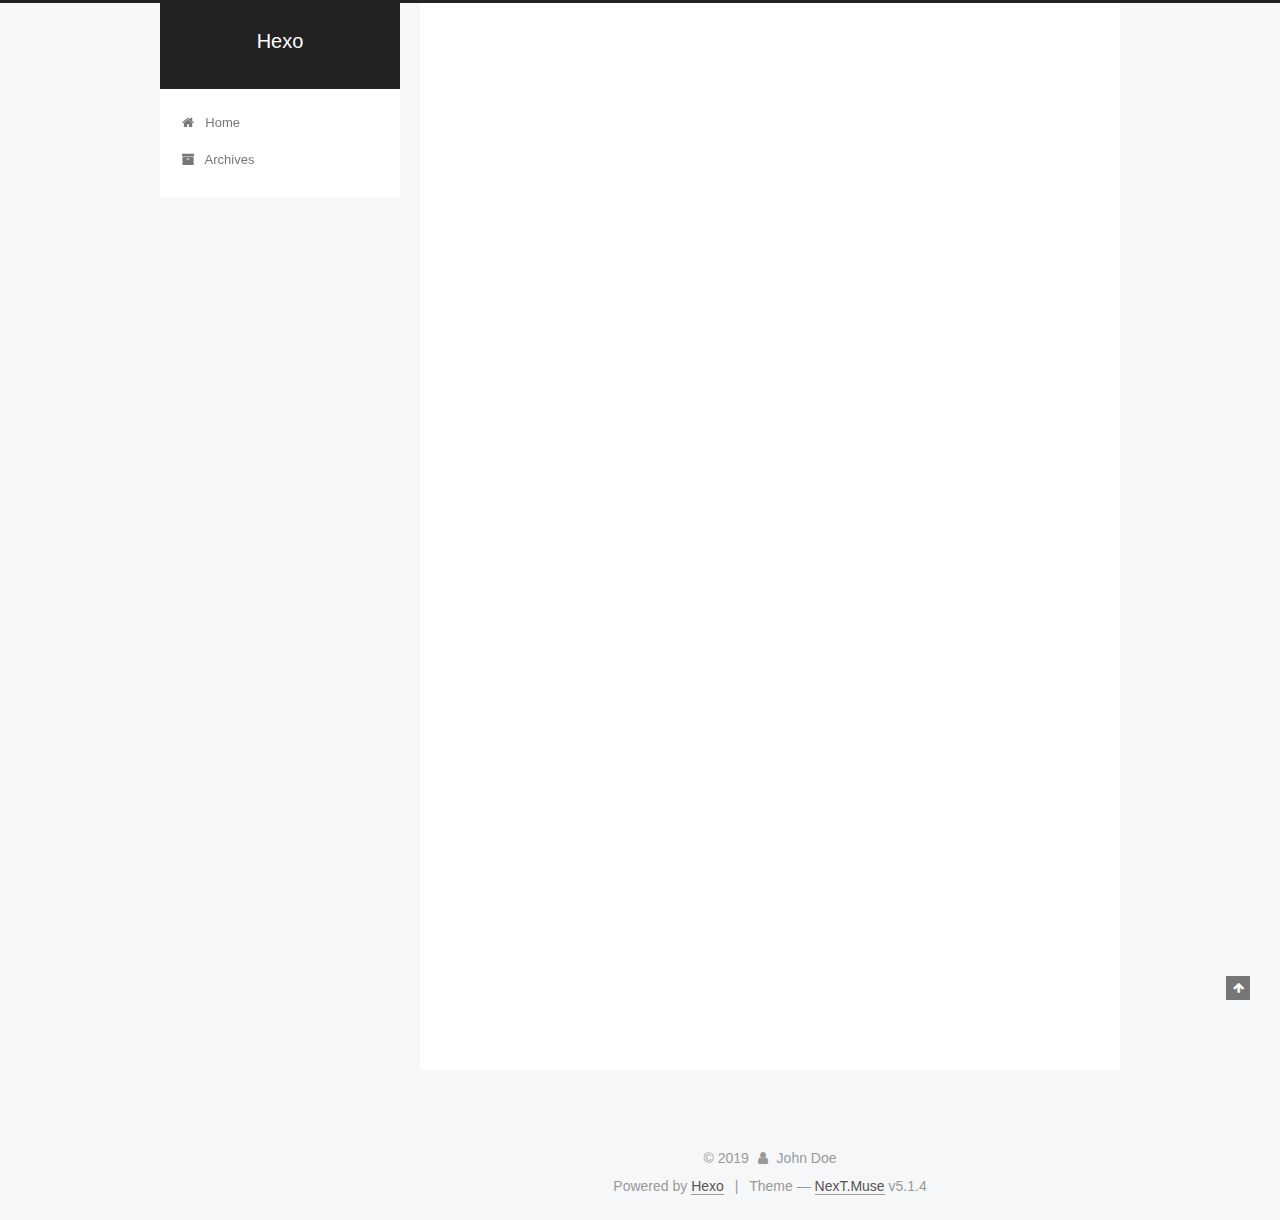
<file: 2019/03/05/hello-world/index.html>
<!DOCTYPE html>



  


<html class="theme-next muse use-motion" lang>
<head><meta name="generator" content="Hexo 3.8.0">
  <meta charset="UTF-8">
<meta http-equiv="X-UA-Compatible" content="IE=edge">
<meta name="viewport" content="width=device-width, initial-scale=1, maximum-scale=1">
<meta name="theme-color" content="#222">









<meta http-equiv="Cache-Control" content="no-transform">
<meta http-equiv="Cache-Control" content="no-siteapp">
















  
  
  <link href="/lib/fancybox/source/jquery.fancybox.css?v=2.1.5" rel="stylesheet" type="text/css">







<link href="/lib/font-awesome/css/font-awesome.min.css?v=4.6.2" rel="stylesheet" type="text/css">

<link href="/css/main.css?v=5.1.4" rel="stylesheet" type="text/css">


  <link rel="apple-touch-icon" sizes="180x180" href="/images/apple-touch-icon-next.png?v=5.1.4">


  <link rel="icon" type="image/png" sizes="32x32" href="/images/favicon-32x32-next.png?v=5.1.4">


  <link rel="icon" type="image/png" sizes="16x16" href="/images/favicon-16x16-next.png?v=5.1.4">


  <link rel="mask-icon" href="/images/logo.svg?v=5.1.4" color="#222">





  <meta name="keywords" content="Hexo, NexT">










<meta name="description" content="Welcome to Hexo! This is your very first post. Check documentation for more info. If you get any problems when using Hexo, you can find the answer in troubleshooting or you can ask me on GitHub. Quick">
<meta property="og:type" content="article">
<meta property="og:title" content="Hello World">
<meta property="og:url" content="http://yoursite.com/2019/03/05/hello-world/index.html">
<meta property="og:site_name" content="Hexo">
<meta property="og:description" content="Welcome to Hexo! This is your very first post. Check documentation for more info. If you get any problems when using Hexo, you can find the answer in troubleshooting or you can ask me on GitHub. Quick">
<meta property="og:locale" content="default">
<meta property="og:updated_time" content="2019-03-05T02:43:11.000Z">
<meta name="twitter:card" content="summary">
<meta name="twitter:title" content="Hello World">
<meta name="twitter:description" content="Welcome to Hexo! This is your very first post. Check documentation for more info. If you get any problems when using Hexo, you can find the answer in troubleshooting or you can ask me on GitHub. Quick">



<script type="text/javascript" id="hexo.configurations">
  var NexT = window.NexT || {};
  var CONFIG = {
    root: '/',
    scheme: 'Muse',
    version: '5.1.4',
    sidebar: {"position":"left","display":"post","offset":12,"b2t":false,"scrollpercent":false,"onmobile":false},
    fancybox: true,
    tabs: true,
    motion: {"enable":true,"async":false,"transition":{"post_block":"fadeIn","post_header":"slideDownIn","post_body":"slideDownIn","coll_header":"slideLeftIn","sidebar":"slideUpIn"}},
    duoshuo: {
      userId: '0',
      author: 'Author'
    },
    algolia: {
      applicationID: '',
      apiKey: '',
      indexName: '',
      hits: {"per_page":10},
      labels: {"input_placeholder":"Search for Posts","hits_empty":"We didn't find any results for the search: ${query}","hits_stats":"${hits} results found in ${time} ms"}
    }
  };
</script>



  <link rel="canonical" href="http://yoursite.com/2019/03/05/hello-world/">





  <title>Hello World | Hexo</title>
  








</head>

<body itemscope itemtype="http://schema.org/WebPage" lang="default">

  
  
    
  

  <div class="container sidebar-position-left page-post-detail">
    <div class="headband"></div>

    <header id="header" class="header" itemscope itemtype="http://schema.org/WPHeader">
      <div class="header-inner"><div class="site-brand-wrapper">
  <div class="site-meta ">
    

    <div class="custom-logo-site-title">
      <a href="/" class="brand" rel="start">
        <span class="logo-line-before"><i></i></span>
        <span class="site-title">Hexo</span>
        <span class="logo-line-after"><i></i></span>
      </a>
    </div>
      
        <p class="site-subtitle"></p>
      
  </div>

  <div class="site-nav-toggle">
    <button>
      <span class="btn-bar"></span>
      <span class="btn-bar"></span>
      <span class="btn-bar"></span>
    </button>
  </div>
</div>

<nav class="site-nav">
  

  
    <ul id="menu" class="menu">
      
        
        <li class="menu-item menu-item-home">
          <a href="/" rel="section">
            
              <i class="menu-item-icon fa fa-fw fa-home"></i> <br>
            
            Home
          </a>
        </li>
      
        
        <li class="menu-item menu-item-archives">
          <a href="/archives/" rel="section">
            
              <i class="menu-item-icon fa fa-fw fa-archive"></i> <br>
            
            Archives
          </a>
        </li>
      

      
    </ul>
  

  
</nav>



 </div>
    </header>

    <main id="main" class="main">
      <div class="main-inner">
        <div class="content-wrap">
          <div id="content" class="content">
            

  <div id="posts" class="posts-expand">
    

  

  
  
  

  <article class="post post-type-normal" itemscope itemtype="http://schema.org/Article">
  
  
  
  <div class="post-block">
    <link itemprop="mainEntityOfPage" href="http://yoursite.com/2019/03/05/hello-world/">

    <span hidden itemprop="author" itemscope itemtype="http://schema.org/Person">
      <meta itemprop="name" content="John Doe">
      <meta itemprop="description" content>
      <meta itemprop="image" content="/images/avatar.gif">
    </span>

    <span hidden itemprop="publisher" itemscope itemtype="http://schema.org/Organization">
      <meta itemprop="name" content="Hexo">
    </span>

    
      <header class="post-header">

        
        
          <h1 class="post-title" itemprop="name headline">Hello World</h1>
        

        <div class="post-meta">
          <span class="post-time">
            
              <span class="post-meta-item-icon">
                <i class="fa fa-calendar-o"></i>
              </span>
              
                <span class="post-meta-item-text">Posted on</span>
              
              <time title="Post created" itemprop="dateCreated datePublished" datetime="2019-03-05T10:43:11+08:00">
                2019-03-05
              </time>
            

            

            
          </span>

          

          
            
          

          
          

          

          

          

        </div>
      </header>
    

    
    
    
    <div class="post-body" itemprop="articleBody">

      
      

      
        <p>Welcome to <a href="https://hexo.io/" target="_blank" rel="noopener">Hexo</a>! This is your very first post. Check <a href="https://hexo.io/docs/" target="_blank" rel="noopener">documentation</a> for more info. If you get any problems when using Hexo, you can find the answer in <a href="https://hexo.io/docs/troubleshooting.html" target="_blank" rel="noopener">troubleshooting</a> or you can ask me on <a href="https://github.com/hexojs/hexo/issues" target="_blank" rel="noopener">GitHub</a>.</p>
<h2 id="Quick-Start"><a href="#Quick-Start" class="headerlink" title="Quick Start"></a>Quick Start</h2><h3 id="Create-a-new-post"><a href="#Create-a-new-post" class="headerlink" title="Create a new post"></a>Create a new post</h3><figure class="highlight bash"><table><tr><td class="gutter"><pre><span class="line">1</span><br></pre></td><td class="code"><pre><span class="line">$ hexo new <span class="string">"My New Post"</span></span><br></pre></td></tr></table></figure>
<p>More info: <a href="https://hexo.io/docs/writing.html" target="_blank" rel="noopener">Writing</a></p>
<h3 id="Run-server"><a href="#Run-server" class="headerlink" title="Run server"></a>Run server</h3><figure class="highlight bash"><table><tr><td class="gutter"><pre><span class="line">1</span><br></pre></td><td class="code"><pre><span class="line">$ hexo server</span><br></pre></td></tr></table></figure>
<p>More info: <a href="https://hexo.io/docs/server.html" target="_blank" rel="noopener">Server</a></p>
<h3 id="Generate-static-files"><a href="#Generate-static-files" class="headerlink" title="Generate static files"></a>Generate static files</h3><figure class="highlight bash"><table><tr><td class="gutter"><pre><span class="line">1</span><br></pre></td><td class="code"><pre><span class="line">$ hexo generate</span><br></pre></td></tr></table></figure>
<p>More info: <a href="https://hexo.io/docs/generating.html" target="_blank" rel="noopener">Generating</a></p>
<h3 id="Deploy-to-remote-sites"><a href="#Deploy-to-remote-sites" class="headerlink" title="Deploy to remote sites"></a>Deploy to remote sites</h3><figure class="highlight bash"><table><tr><td class="gutter"><pre><span class="line">1</span><br></pre></td><td class="code"><pre><span class="line">$ hexo deploy</span><br></pre></td></tr></table></figure>
<p>More info: <a href="https://hexo.io/docs/deployment.html" target="_blank" rel="noopener">Deployment</a></p>

      
    </div>
    
    
    

    

    

    

    <footer class="post-footer">
      

      
      
      

      

      
      
    </footer>
  </div>
  
  
  
  </article>



    <div class="post-spread">
      
    </div>
  </div>


          </div>
          


          

  



        </div>
        
          
  
  <div class="sidebar-toggle">
    <div class="sidebar-toggle-line-wrap">
      <span class="sidebar-toggle-line sidebar-toggle-line-first"></span>
      <span class="sidebar-toggle-line sidebar-toggle-line-middle"></span>
      <span class="sidebar-toggle-line sidebar-toggle-line-last"></span>
    </div>
  </div>

  <aside id="sidebar" class="sidebar">
    
    <div class="sidebar-inner">

      

      
        <ul class="sidebar-nav motion-element">
          <li class="sidebar-nav-toc sidebar-nav-active" data-target="post-toc-wrap">
            Table of Contents
          </li>
          <li class="sidebar-nav-overview" data-target="site-overview-wrap">
            Overview
          </li>
        </ul>
      

      <section class="site-overview-wrap sidebar-panel">
        <div class="site-overview">
          <div class="site-author motion-element" itemprop="author" itemscope itemtype="http://schema.org/Person">
            
              <p class="site-author-name" itemprop="name">John Doe</p>
              <p class="site-description motion-element" itemprop="description"></p>
          </div>

          <nav class="site-state motion-element">

            
              <div class="site-state-item site-state-posts">
              
                <a href="/archives/">
              
                  <span class="site-state-item-count">1</span>
                  <span class="site-state-item-name">posts</span>
                </a>
              </div>
            

            

            

          </nav>

          

          

          
          

          
          

          

        </div>
      </section>

      
      <!--noindex-->
        <section class="post-toc-wrap motion-element sidebar-panel sidebar-panel-active">
          <div class="post-toc">

            
              
            

            
              <div class="post-toc-content"><ol class="nav"><li class="nav-item nav-level-2"><a class="nav-link" href="#Quick-Start"><span class="nav-number">1.</span> <span class="nav-text">Quick Start</span></a><ol class="nav-child"><li class="nav-item nav-level-3"><a class="nav-link" href="#Create-a-new-post"><span class="nav-number">1.1.</span> <span class="nav-text">Create a new post</span></a></li><li class="nav-item nav-level-3"><a class="nav-link" href="#Run-server"><span class="nav-number">1.2.</span> <span class="nav-text">Run server</span></a></li><li class="nav-item nav-level-3"><a class="nav-link" href="#Generate-static-files"><span class="nav-number">1.3.</span> <span class="nav-text">Generate static files</span></a></li><li class="nav-item nav-level-3"><a class="nav-link" href="#Deploy-to-remote-sites"><span class="nav-number">1.4.</span> <span class="nav-text">Deploy to remote sites</span></a></li></ol></li></ol></div>
            

          </div>
        </section>
      <!--/noindex-->
      

      

    </div>
  </aside>


        
      </div>
    </main>

    <footer id="footer" class="footer">
      <div class="footer-inner">
        <div class="copyright">&copy; <span itemprop="copyrightYear">2019</span>
  <span class="with-love">
    <i class="fa fa-user"></i>
  </span>
  <span class="author" itemprop="copyrightHolder">John Doe</span>

  
</div>


  <div class="powered-by">Powered by <a class="theme-link" target="_blank" href="https://hexo.io">Hexo</a></div>



  <span class="post-meta-divider">|</span>



  <div class="theme-info">Theme &mdash; <a class="theme-link" target="_blank" href="https://github.com/iissnan/hexo-theme-next">NexT.Muse</a> v5.1.4</div>




        







        
      </div>
    </footer>

    
      <div class="back-to-top">
        <i class="fa fa-arrow-up"></i>
        
      </div>
    

    

  </div>

  

<script type="text/javascript">
  if (Object.prototype.toString.call(window.Promise) !== '[object Function]') {
    window.Promise = null;
  }
</script>









  












  
  
    <script type="text/javascript" src="/lib/jquery/index.js?v=2.1.3"></script>
  

  
  
    <script type="text/javascript" src="/lib/fastclick/lib/fastclick.min.js?v=1.0.6"></script>
  

  
  
    <script type="text/javascript" src="/lib/jquery_lazyload/jquery.lazyload.js?v=1.9.7"></script>
  

  
  
    <script type="text/javascript" src="/lib/velocity/velocity.min.js?v=1.2.1"></script>
  

  
  
    <script type="text/javascript" src="/lib/velocity/velocity.ui.min.js?v=1.2.1"></script>
  

  
  
    <script type="text/javascript" src="/lib/fancybox/source/jquery.fancybox.pack.js?v=2.1.5"></script>
  


  


  <script type="text/javascript" src="/js/src/utils.js?v=5.1.4"></script>

  <script type="text/javascript" src="/js/src/motion.js?v=5.1.4"></script>



  
  

  
  <script type="text/javascript" src="/js/src/scrollspy.js?v=5.1.4"></script>
<script type="text/javascript" src="/js/src/post-details.js?v=5.1.4"></script>



  


  <script type="text/javascript" src="/js/src/bootstrap.js?v=5.1.4"></script>



  


  




	





  





  












  





  

  

  

  
  

  

  

  

</body>
</html>
</file>
<file: css/main.css>
/* normalize.css v3.0.2 | MIT License | git.io/normalize */
html {
  font-family: sans-serif; /* 1 */
  -ms-text-size-adjust: 100%; /* 2 */
  -webkit-text-size-adjust: 100%; /* 2 */
}
body {
  margin: 0;
}
article,
aside,
details,
figcaption,
figure,
footer,
header,
hgroup,
main,
menu,
nav,
section,
summary {
  display: block;
}
audio,
canvas,
progress,
video {
  display: inline-block; /* 1 */
  vertical-align: baseline; /* 2 */
}
audio:not([controls]) {
  display: none;
  height: 0;
}
[hidden],
template {
  display: none;
}
a {
  background-color: transparent;
}
a:active,
a:hover {
  outline: 0;
}
abbr[title] {
  border-bottom: 1px dotted;
}
b,
strong {
  font-weight: bold;
}
dfn {
  font-style: italic;
}
h1 {
  font-size: 2em;
  margin: 0.67em 0;
}
mark {
  background: #ff0;
  color: #000;
}
small {
  font-size: 80%;
}
sub,
sup {
  font-size: 75%;
  line-height: 0;
  position: relative;
  vertical-align: baseline;
}
sup {
  top: -0.5em;
}
sub {
  bottom: -0.25em;
}
img {
  border: 0;
}
svg:not(:root) {
  overflow: hidden;
}
figure {
  margin: 1em 40px;
}
hr {
  -moz-box-sizing: content-box;
  box-sizing: content-box;
  height: 0;
}
pre {
  overflow: auto;
}
code,
kbd,
pre,
samp {
  font-family: monospace, monospace;
  font-size: 1em;
}
button,
input,
optgroup,
select,
textarea {
  color: inherit; /* 1 */
  font: inherit; /* 2 */
  margin: 0; /* 3 */
}
button {
  overflow: visible;
}
button,
select {
  text-transform: none;
}
button,
html input[type="button"],
input[type="reset"],
input[type="submit"] {
  -webkit-appearance: button; /* 2 */
  cursor: pointer; /* 3 */
}
button[disabled],
html input[disabled] {
  cursor: default;
}
button::-moz-focus-inner,
input::-moz-focus-inner {
  border: 0;
  padding: 0;
}
input {
  line-height: normal;
}
input[type="checkbox"],
input[type="radio"] {
  box-sizing: border-box; /* 1 */
  padding: 0; /* 2 */
}
input[type="number"]::-webkit-inner-spin-button,
input[type="number"]::-webkit-outer-spin-button {
  height: auto;
}
input[type="search"] {
  -webkit-appearance: textfield; /* 1 */
  -moz-box-sizing: content-box;
  -webkit-box-sizing: content-box; /* 2 */
  box-sizing: content-box;
}
input[type="search"]::-webkit-search-cancel-button,
input[type="search"]::-webkit-search-decoration {
  -webkit-appearance: none;
}
fieldset {
  border: 1px solid #c0c0c0;
  margin: 0 2px;
  padding: 0.35em 0.625em 0.75em;
}
legend {
  border: 0; /* 1 */
  padding: 0; /* 2 */
}
textarea {
  overflow: auto;
}
optgroup {
  font-weight: bold;
}
table {
  border-collapse: collapse;
  border-spacing: 0;
}
td,
th {
  padding: 0;
}
::selection {
  background: #262a30;
  color: #fff;
}
body {
  position: relative;
  font-family: 'Lato', "PingFang SC", "Microsoft YaHei", sans-serif;
  font-size: 14px;
  line-height: 2;
  color: #555;
  background: #f5f7f9;
}
@media (max-width: 767px) {
  body {
    padding-right: 0 !important;
  }
}
@media (min-width: 768px) and (max-width: 991px) {
  body {
    padding-right: 0 !important;
  }
}
@media (min-width: 1600px) {
  body {
    font-size: 16px;
  }
}
h1,
h2,
h3,
h4,
h5,
h6 {
  margin: 0;
  padding: 0;
  font-weight: bold;
  line-height: 1.5;
  font-family: 'Lato', "PingFang SC", "Microsoft YaHei", sans-serif;
}
h2,
h3,
h4,
h5,
h6 {
  margin: 20px 0 15px;
}
h1 {
  font-size: 22px;
}
@media (max-width: 767px) {
  h1 {
    font-size: 18px;
  }
}
h2 {
  font-size: 20px;
}
@media (max-width: 767px) {
  h2 {
    font-size: 16px;
  }
}
h3 {
  font-size: 18px;
}
@media (max-width: 767px) {
  h3 {
    font-size: 14px;
  }
}
h4 {
  font-size: 16px;
}
@media (max-width: 767px) {
  h4 {
    font-size: 12px;
  }
}
h5 {
  font-size: 14px;
}
@media (max-width: 767px) {
  h5 {
    font-size: 10px;
  }
}
h6 {
  font-size: 12px;
}
@media (max-width: 767px) {
  h6 {
    font-size: 8px;
  }
}
p {
  margin: 0 0 20px 0;
}
a {
  color: #555;
  text-decoration: none;
  outline: none;
  border-bottom: 1px solid #999;
  word-wrap: break-word;
}
a:hover {
  color: #222;
  border-bottom-color: #222;
}
blockquote {
  margin: 0;
  padding: 0;
}
img {
  display: block;
  margin: auto;
  max-width: 100%;
  height: auto;
}
hr {
  margin: 40px 0;
  height: 3px;
  border: none;
  background-color: #ddd;
  background-image: repeating-linear-gradient(-45deg, #fff, #fff 4px, transparent 4px, transparent 8px);
}
blockquote {
  padding: 0 15px;
  color: #666;
  border-left: 4px solid #ddd;
}
blockquote cite::before {
  content: "-";
  padding: 0 5px;
}
dt {
  font-weight: 700;
}
dd {
  margin: 0;
  padding: 0;
}
kbd {
  border: 1px solid #ccc;
  border-radius: 0.2em;
  box-shadow: 0.1em 0.1em 0.2em rgba(0,0,0,0.1);
  background-color: #f9f9f9;
  font-family: inherit;
  background-image: -webkit-linear-gradient(top, #eee, #fff, #eee);
  padding: 0.1em 0.3em;
  white-space: nowrap;
}
.text-left {
  text-align: left;
}
.text-center {
  text-align: center;
}
.text-right {
  text-align: right;
}
.text-justify {
  text-align: justify;
}
.text-nowrap {
  white-space: nowrap;
}
.text-lowercase {
  text-transform: lowercase;
}
.text-uppercase {
  text-transform: uppercase;
}
.text-capitalize {
  text-transform: capitalize;
}
.center-block {
  display: block;
  margin-left: auto;
  margin-right: auto;
}
.clearfix:before,
.clearfix:after {
  content: " ";
  display: table;
}
.clearfix:after {
  clear: both;
}
.pullquote {
  width: 45%;
}
.pullquote.left {
  float: left;
  margin-left: 5px;
  margin-right: 10px;
}
.pullquote.right {
  float: right;
  margin-left: 10px;
  margin-right: 5px;
}
.affix.affix.affix {
  position: fixed;
}
.translation {
  margin-top: -20px;
  font-size: 14px;
  color: #999;
}
.scrollbar-measure {
  width: 100px;
  height: 100px;
  overflow: scroll;
  position: absolute;
  top: -9999px;
}
.use-motion .motion-element {
  opacity: 0;
}
table {
  margin: 20px 0;
  width: 100%;
  border-collapse: collapse;
  border-spacing: 0;
  border: 1px solid #ddd;
  font-size: 14px;
  table-layout: fixed;
  word-wrap: break-all;
}
table>tbody>tr:nth-of-type(odd) {
  background-color: #f9f9f9;
}
table>tbody>tr:hover {
  background-color: #f5f5f5;
}
caption,
th,
td {
  padding: 8px;
  text-align: left;
  vertical-align: middle;
  font-weight: normal;
}
th,
td {
  border-bottom: 3px solid #ddd;
  border-right: 1px solid #eee;
}
th {
  padding-bottom: 10px;
  font-weight: 700;
}
td {
  border-bottom-width: 1px;
}
html,
body {
  height: 100%;
}
.container {
  position: relative;
  min-height: 100%;
}
.header-inner {
  margin: 0 auto;
  padding: 100px 0 70px;
  width: 700px;
}
@media (min-width: 1600px) {
  .container .header-inner {
    width: 900px;
  }
}
.main {
  padding-bottom: 150px;
}
.main-inner {
  margin: 0 auto;
  width: 700px;
}
@media (min-width: 1600px) {
  .container .main-inner {
    width: 900px;
  }
}
.footer {
  position: absolute;
  left: 0;
  bottom: 0;
  width: 100%;
  min-height: 50px;
}
.footer-inner {
  box-sizing: border-box;
  margin: 20px auto;
  width: 700px;
}
@media (min-width: 1600px) {
  .container .footer-inner {
    width: 900px;
  }
}
pre,
.highlight {
  overflow: auto;
  margin: 20px 0;
  padding: 0;
  font-size: 13px;
  color: #4d4d4c;
  background: #f7f7f7;
  line-height: 1.6;
}
pre,
code {
  font-family: consolas, Menlo, "PingFang SC", "Microsoft YaHei", monospace;
}
code {
  padding: 2px 4px;
  word-wrap: break-word;
  color: #555;
  background: #eee;
  border-radius: 3px;
  font-size: 13px;
}
pre {
  padding: 10px;
}
pre code {
  padding: 0;
  color: #4d4d4c;
  background: none;
  text-shadow: none;
}
.highlight {
  border-radius: 1px;
}
.highlight pre {
  border: none;
  margin: 0;
  padding: 10px 0;
}
.highlight table {
  margin: 0;
  width: auto;
  border: none;
}
.highlight td {
  border: none;
  padding: 0;
}
.highlight figcaption {
  font-size: 1em;
  color: #4d4d4c;
  line-height: 1em;
  margin-bottom: 1em;
}
.highlight figcaption:before,
.highlight figcaption:after {
  content: " ";
  display: table;
}
.highlight figcaption:after {
  clear: both;
}
.highlight figcaption a {
  float: right;
  color: #4d4d4c;
}
.highlight figcaption a:hover {
  border-bottom-color: #4d4d4c;
}
.highlight .gutter pre {
  padding-left: 10px;
  padding-right: 10px;
  color: #869194;
  text-align: right;
  background-color: #eff2f3;
}
.highlight .code pre {
  width: 100%;
  padding-left: 10px;
  padding-right: 10px;
  background-color: #f7f7f7;
}
.highlight .line {
  height: 20px;
}
.gutter {
  -webkit-user-select: none;
  -moz-user-select: none;
  -ms-user-select: none;
  user-select: none;
}
.gist table {
  width: auto;
}
.gist table td {
  border: none;
}
pre .deletion {
  background: #fdd;
}
pre .addition {
  background: #dfd;
}
pre .meta {
  color: #8959a8;
}
pre .comment {
  color: #8e908c;
}
pre .variable,
pre .attribute,
pre .tag,
pre .regexp,
pre .ruby .constant,
pre .xml .tag .title,
pre .xml .pi,
pre .xml .doctype,
pre .html .doctype,
pre .css .id,
pre .css .class,
pre .css .pseudo {
  color: #c82829;
}
pre .number,
pre .preprocessor,
pre .built_in,
pre .literal,
pre .params,
pre .constant,
pre .command {
  color: #f5871f;
}
pre .ruby .class .title,
pre .css .rules .attribute,
pre .string,
pre .value,
pre .inheritance,
pre .header,
pre .ruby .symbol,
pre .xml .cdata,
pre .special,
pre .number,
pre .formula {
  color: #718c00;
}
pre .title,
pre .css .hexcolor {
  color: #3e999f;
}
pre .function,
pre .python .decorator,
pre .python .title,
pre .ruby .function .title,
pre .ruby .title .keyword,
pre .perl .sub,
pre .javascript .title,
pre .coffeescript .title {
  color: #4271ae;
}
pre .keyword,
pre .javascript .function {
  color: #8959a8;
}
.full-image.full-image.full-image.full-image {
  border: none;
  max-width: 100%;
  width: auto;
  margin: 20px auto 25px;
}
@media (min-width: 992px) {
  .full-image.full-image.full-image.full-image {
    max-width: none;
    width: 118%;
    margin: 0 -9%;
  }
}
.blockquote-center,
.page-home .post-type-quote blockquote,
.page-post-detail .post-type-quote blockquote {
  position: relative;
  margin: 40px 0;
  padding: 0;
  border-left: none;
  text-align: center;
}
.blockquote-center::before,
.page-home .post-type-quote blockquote::before,
.page-post-detail .post-type-quote blockquote::before,
.blockquote-center::after,
.page-home .post-type-quote blockquote::after,
.page-post-detail .post-type-quote blockquote::after {
  position: absolute;
  content: ' ';
  display: block;
  width: 100%;
  height: 24px;
  opacity: 0.2;
  background-repeat: no-repeat;
  background-position: 0 -6px;
  background-size: 22px 22px;
}
.blockquote-center::before,
.page-home .post-type-quote blockquote::before,
.page-post-detail .post-type-quote blockquote::before {
  top: -20px;
  background-image: url("../images/quote-l.svg");
  border-top: 1px solid #ccc;
}
.blockquote-center::after,
.page-home .post-type-quote blockquote::after,
.page-post-detail .post-type-quote blockquote::after {
  bottom: -20px;
  background-image: url("../images/quote-r.svg");
  border-bottom: 1px solid #ccc;
  background-position: 100% 8px;
}
.blockquote-center p,
.page-home .post-type-quote blockquote p,
.page-post-detail .post-type-quote blockquote p,
.blockquote-center div,
.page-home .post-type-quote blockquote div,
.page-post-detail .post-type-quote blockquote div {
  text-align: center;
}
.post .post-body .group-picture img {
  box-sizing: border-box;
  padding: 0 3px;
  border: none;
}
.post .group-picture-row {
  overflow: hidden;
  margin-top: 6px;
}
.post .group-picture-row:first-child {
  margin-top: 0;
}
.post .group-picture-column {
  float: left;
}
.page-post-detail .post-body .group-picture-column {
  float: none;
  margin-top: 10px;
  width: auto !important;
}
.page-post-detail .post-body .group-picture-column img {
  margin: 0 auto;
}
.page-archive .group-picture-container {
  overflow: hidden;
}
.page-archive .group-picture-row {
  float: left;
}
.page-archive .group-picture-row:first-child {
  margin-top: 6px;
}
.page-archive .group-picture-column {
  max-width: 150px;
  max-height: 150px;
}
.post-body .note {
  position: relative;
  padding: 15px;
  margin-bottom: 20px;
  border: 1px solid #eee;
  border-left-width: 5px;
  border-radius: 3px;
}
.post-body .note h2,
.post-body .note h3,
.post-body .note h4,
.post-body .note h5,
.post-body .note h6 {
  margin-top: 0;
  margin-bottom: 0;
  border-bottom: initial;
  padding-top: 0 !important;
}
.post-body .note p:first-child,
.post-body .note ul:first-child,
.post-body .note ol:first-child,
.post-body .note table:first-child,
.post-body .note pre:first-child,
.post-body .note blockquote:first-child {
  margin-top: 0;
}
.post-body .note p:last-child,
.post-body .note ul:last-child,
.post-body .note ol:last-child,
.post-body .note table:last-child,
.post-body .note pre:last-child,
.post-body .note blockquote:last-child {
  margin-bottom: 0;
}
.post-body .note.default {
  border-left-color: #777;
}
.post-body .note.default h2,
.post-body .note.default h3,
.post-body .note.default h4,
.post-body .note.default h5,
.post-body .note.default h6 {
  color: #777;
}
.post-body .note.primary {
  border-left-color: #6f42c1;
}
.post-body .note.primary h2,
.post-body .note.primary h3,
.post-body .note.primary h4,
.post-body .note.primary h5,
.post-body .note.primary h6 {
  color: #6f42c1;
}
.post-body .note.info {
  border-left-color: #428bca;
}
.post-body .note.info h2,
.post-body .note.info h3,
.post-body .note.info h4,
.post-body .note.info h5,
.post-body .note.info h6 {
  color: #428bca;
}
.post-body .note.success {
  border-left-color: #5cb85c;
}
.post-body .note.success h2,
.post-body .note.success h3,
.post-body .note.success h4,
.post-body .note.success h5,
.post-body .note.success h6 {
  color: #5cb85c;
}
.post-body .note.warning {
  border-left-color: #f0ad4e;
}
.post-body .note.warning h2,
.post-body .note.warning h3,
.post-body .note.warning h4,
.post-body .note.warning h5,
.post-body .note.warning h6 {
  color: #f0ad4e;
}
.post-body .note.danger {
  border-left-color: #d9534f;
}
.post-body .note.danger h2,
.post-body .note.danger h3,
.post-body .note.danger h4,
.post-body .note.danger h5,
.post-body .note.danger h6 {
  color: #d9534f;
}
.post-body .label {
  display: inline;
  padding: 0 2px;
  white-space: nowrap;
}
.post-body .label.default {
  background-color: #f0f0f0;
}
.post-body .label.primary {
  background-color: #efe6f7;
}
.post-body .label.info {
  background-color: #e5f2f8;
}
.post-body .label.success {
  background-color: #e7f4e9;
}
.post-body .label.warning {
  background-color: #fcf6e1;
}
.post-body .label.danger {
  background-color: #fae8eb;
}
.post-body .tabs {
  position: relative;
  display: block;
  margin-bottom: 20px;
  padding-top: 10px;
}
.post-body .tabs ul.nav-tabs {
  margin: 0;
  padding: 0;
  display: flex;
  margin-bottom: -1px;
}
@media (max-width: 413px) {
  .post-body .tabs ul.nav-tabs {
    display: block;
    margin-bottom: 5px;
  }
}
.post-body .tabs ul.nav-tabs li.tab {
  list-style-type: none !important;
  margin: 0 0.25em 0 0;
  border-top: 3px solid transparent;
  border-left: 1px solid transparent;
  border-right: 1px solid transparent;
}
@media (max-width: 413px) {
  .post-body .tabs ul.nav-tabs li.tab {
    margin: initial;
    border-top: 1px solid transparent;
    border-left: 3px solid transparent;
    border-right: 1px solid transparent;
    border-bottom: 1px solid transparent;
  }
}
.post-body .tabs ul.nav-tabs li.tab a {
  outline: 0;
  border-bottom: initial;
  display: block;
  line-height: 1.8em;
  padding: 0.25em 0.75em;
  transition-duration: 0.2s;
  transition-timing-function: ease-out;
  transition-delay: 0s;
}
.post-body .tabs ul.nav-tabs li.tab a i {
  width: 1.285714285714286em;
}
.post-body .tabs ul.nav-tabs li.tab.active {
  border-top: 3px solid #fc6423;
  border-left: 1px solid #ddd;
  border-right: 1px solid #ddd;
  background-color: #fff;
}
@media (max-width: 413px) {
  .post-body .tabs ul.nav-tabs li.tab.active {
    border-top: 1px solid #ddd;
    border-left: 3px solid #fc6423;
    border-right: 1px solid #ddd;
    border-bottom: 1px solid #ddd;
  }
}
.post-body .tabs ul.nav-tabs li.tab.active a {
  cursor: default;
  color: #555;
}
.post-body .tabs .tab-content {
  background-color: #fff;
}
.post-body .tabs .tab-content .tab-pane {
  border: 1px solid #ddd;
  padding: 20px 20px 0 20px;
}
.post-body .tabs .tab-content .tab-pane:not(.active) {
  display: none !important;
}
.post-body .tabs .tab-content .tab-pane.active {
  display: block !important;
}
.btn {
  display: inline-block;
  padding: 0 20px;
  font-size: 14px;
  color: #555;
  background: #fff;
  border: 2px solid #555;
  text-decoration: none;
  border-radius: 2px;
  transition-property: background-color;
  transition-duration: 0.2s;
  transition-timing-function: ease-in-out;
  transition-delay: 0s;
  line-height: 2;
}
.btn:hover {
  border-color: #222;
  color: #fff;
  background: #222;
}
.btn +.btn {
  margin: 0 0 8px 8px;
}
.btn .fa-fw {
  width: 1.285714285714286em;
  text-align: left;
}
.btn-bar {
  display: block;
  width: 22px;
  height: 2px;
  background: #555;
  border-radius: 1px;
}
.btn-bar+.btn-bar {
  margin-top: 4px;
}
.pagination {
  margin: 120px 0 40px;
  text-align: center;
  border-top: 1px solid #eee;
}
.page-number-basic,
.pagination .prev,
.pagination .next,
.pagination .page-number,
.pagination .space {
  display: inline-block;
  position: relative;
  top: -1px;
  margin: 0 10px;
  padding: 0 11px;
}
@media (max-width: 767px) {
  .page-number-basic,
  .pagination .prev,
  .pagination .next,
  .pagination .page-number,
  .pagination .space {
    margin: 0 5px;
  }
}
.pagination .prev,
.pagination .next,
.pagination .page-number {
  border-bottom: 0;
  border-top: 1px solid #eee;
  transition-property: border-color;
  transition-duration: 0.2s;
  transition-timing-function: ease-in-out;
  transition-delay: 0s;
}
.pagination .prev:hover,
.pagination .next:hover,
.pagination .page-number:hover {
  border-top-color: #222;
}
.pagination .space {
  padding: 0;
  margin: 0;
}
.pagination .prev {
  margin-left: 0;
}
.pagination .next {
  margin-right: 0;
}
.pagination .page-number.current {
  color: #fff;
  background: #ccc;
  border-top-color: #ccc;
}
@media (max-width: 767px) {
  .pagination {
    border-top: none;
  }
  .pagination .prev,
  .pagination .next,
  .pagination .page-number {
    margin-bottom: 10px;
    border-top: 0;
    border-bottom: 1px solid #eee;
    padding: 0 10px;
  }
  .pagination .prev:hover,
  .pagination .next:hover,
  .pagination .page-number:hover {
    border-bottom-color: #222;
  }
}
.comments {
  margin: 60px 20px 0;
}
.tag-cloud {
  text-align: center;
}
.tag-cloud a {
  display: inline-block;
  margin: 10px;
}
.back-to-top {
  box-sizing: border-box;
  position: fixed;
  bottom: -100px;
  right: 30px;
  z-index: 1050;
  padding: 0 6px;
  width: 24px;
  background: #222;
  font-size: 12px;
  opacity: 0.6;
  color: #fff;
  cursor: pointer;
  text-align: center;
  -webkit-transform: translateZ(0);
  transition-property: bottom;
  transition-duration: 0.2s;
  transition-timing-function: ease-in-out;
  transition-delay: 0s;
}
@media (min-width: 768px) and (max-width: 991px) {
  .back-to-top {
    display: none !important;
  }
}
@media (max-width: 767px) {
  .back-to-top {
    display: none !important;
  }
}
.back-to-top.back-to-top-on {
  bottom: 30px;
}
.header {
  background: transparent;
}
.header-inner {
  position: relative;
}
.headband {
  height: 3px;
  background: #222;
}
.site-meta {
  margin: 0;
  text-align: center;
}
@media (max-width: 767px) {
  .site-meta {
    text-align: center;
  }
}
.brand {
  position: relative;
  display: inline-block;
  padding: 0 40px;
  color: #fff;
  background: #222;
  border-bottom: none;
}
.brand:hover {
  color: #fff;
}
.logo {
  display: inline-block;
  margin-right: 5px;
  line-height: 36px;
  vertical-align: top;
}
.site-title {
  display: inline-block;
  vertical-align: top;
  line-height: 36px;
  font-size: 20px;
  font-weight: normal;
  font-family: 'Lato', "PingFang SC", "Microsoft YaHei", sans-serif;
}
.site-subtitle {
  margin-top: 10px;
  font-size: 13px;
  color: #ddd;
}
.use-motion .brand {
  opacity: 0;
}
.use-motion .logo,
.use-motion .site-title,
.use-motion .site-subtitle {
  opacity: 0;
  position: relative;
  top: -10px;
}
.site-nav-toggle {
  display: none;
  position: absolute;
  top: 10px;
  left: 10px;
}
@media (max-width: 767px) {
  .site-nav-toggle {
    display: block;
  }
}
.site-nav-toggle button {
  margin-top: 2px;
  padding: 9px 10px;
  background: transparent;
  border: none;
}
@media (max-width: 767px) {
  .site-nav {
    display: none;
    margin: 0 -10px;
    padding: 0 10px;
    clear: both;
    border-top: 1px solid #ddd;
  }
}
@media (min-width: 768px) and (max-width: 991px) {
  .site-nav {
    display: block !important;
  }
}
@media (min-width: 992px) {
  .site-nav {
    display: block !important;
  }
}
.menu {
  margin-top: 20px;
  padding-left: 0;
  text-align: center;
}
.menu .menu-item {
  display: inline-block;
  margin: 0 10px;
  list-style: none;
}
@media screen and (max-width: 767px) {
  .menu .menu-item {
    margin-top: 10px;
  }
}
.menu .menu-item a {
  display: block;
  font-size: 13px;
  line-height: inherit;
  border-bottom: 1px solid transparent;
  transition-property: border-color;
  transition-duration: 0.2s;
  transition-timing-function: ease-in-out;
  transition-delay: 0s;
}
.menu .menu-item a:hover,
.menu-item-active a {
  border-bottom-color: #222;
}
.menu .menu-item .fa {
  margin-right: 5px;
}
.use-motion .menu-item {
  opacity: 0;
}
.post-body {
  font-family: 'Lato', "PingFang SC", "Microsoft YaHei", sans-serif;
}
@media (max-width: 767px) {
  .post-body {
    word-break: break-word;
  }
}
.post-body .fancybox img {
  display: block !important;
  margin: 0 auto;
  cursor: pointer;
  cursor: zoom-in;
  cursor: -webkit-zoom-in;
}
.post-body .image-caption,
.post-body .figure .caption {
  margin: -20px auto 15px;
  text-align: center;
  font-size: 14px;
  color: #999;
  font-weight: bold;
  line-height: 1;
}
.post-sticky-flag {
  display: inline-block;
  font-size: 16px;
  -ms-transform: rotate(30deg);
  -webkit-transform: rotate(30deg);
  -moz-transform: rotate(30deg);
  -ms-transform: rotate(30deg);
  -o-transform: rotate(30deg);
  transform: rotate(30deg);
}
.use-motion .post-block,
.use-motion .pagination,
.use-motion .comments {
  opacity: 0;
}
.use-motion .post-header {
  opacity: 0;
}
.use-motion .post-body {
  opacity: 0;
}
.use-motion .collection-title {
  opacity: 0;
}
.posts-expand {
  padding-top: 40px;
}
@media (max-width: 767px) {
  .posts-expand {
    margin: 0 20px;
  }
  .post-body pre .gutter pre {
    padding-right: 10px;
  }
  .post-body .highlight {
    margin-left: 0px;
    margin-right: 0px;
    padding: 0;
  }
  .post-body .highlight .gutter pre {
    padding-right: 10px;
  }
}
@media (min-width: 992px) {
  .posts-expand .post-body {
    text-align: justify;
  }
}
.posts-expand .post-body h2,
.posts-expand .post-body h3,
.posts-expand .post-body h4,
.posts-expand .post-body h5,
.posts-expand .post-body h6 {
  padding-top: 10px;
}
.posts-expand .post-body h2 .header-anchor,
.posts-expand .post-body h3 .header-anchor,
.posts-expand .post-body h4 .header-anchor,
.posts-expand .post-body h5 .header-anchor,
.posts-expand .post-body h6 .header-anchor {
  float: right;
  margin-left: 10px;
  color: #ccc;
  border-bottom-style: none;
  visibility: hidden;
}
.posts-expand .post-body h2 .header-anchor:hover,
.posts-expand .post-body h3 .header-anchor:hover,
.posts-expand .post-body h4 .header-anchor:hover,
.posts-expand .post-body h5 .header-anchor:hover,
.posts-expand .post-body h6 .header-anchor:hover {
  color: inherit;
}
.posts-expand .post-body h2:hover .header-anchor,
.posts-expand .post-body h3:hover .header-anchor,
.posts-expand .post-body h4:hover .header-anchor,
.posts-expand .post-body h5:hover .header-anchor,
.posts-expand .post-body h6:hover .header-anchor {
  visibility: visible;
}
.posts-expand .post-body ul li {
  list-style: circle;
}
.posts-expand .post-body img {
  box-sizing: border-box;
  margin: auto;
  padding: 3px;
  border: 1px solid #ddd;
}
.posts-expand .post-body .fancybox img {
  margin: 0 auto 25px;
}
@media (max-width: 767px) {
  .posts-collapse {
    margin: 0 20px;
  }
  .posts-collapse .post-title,
  .posts-collapse .post-meta {
    display: block;
    width: auto;
    text-align: left;
  }
}
.posts-collapse {
  position: relative;
  z-index: 1010;
  margin-left: 55px;
}
.posts-collapse::after {
  content: " ";
  position: absolute;
  top: 20px;
  left: 0;
  margin-left: -2px;
  width: 4px;
  height: 100%;
  background: #f5f5f5;
  z-index: -1;
}
@media (max-width: 767px) {
  .posts-collapse {
    margin: 0 20px;
  }
}
.posts-collapse .collection-title {
  position: relative;
  margin: 60px 0;
}
.posts-collapse .collection-title h1,
.posts-collapse .collection-title h2 {
  margin-left: 20px;
}
.posts-collapse .collection-title small {
  color: #bbb;
  margin-left: 5px;
}
.posts-collapse .collection-title::before {
  content: " ";
  position: absolute;
  left: 0;
  top: 50%;
  margin-left: -4px;
  margin-top: -4px;
  width: 8px;
  height: 8px;
  background: #bbb;
  border-radius: 50%;
}
.posts-collapse .post {
  margin: 30px 0;
}
.posts-collapse .post-header {
  position: relative;
  transition-duration: 0.2s;
  transition-timing-function: ease-in-out;
  transition-delay: 0s;
  transition-property: border;
  border-bottom: 1px dashed #ccc;
}
.posts-collapse .post-header::before {
  content: " ";
  position: absolute;
  left: 0;
  top: 12px;
  width: 6px;
  height: 6px;
  margin-left: -4px;
  background: #bbb;
  border-radius: 50%;
  border: 1px solid #fff;
  transition-duration: 0.2s;
  transition-timing-function: ease-in-out;
  transition-delay: 0s;
  transition-property: background;
}
.posts-collapse .post-header:hover {
  border-bottom-color: #666;
}
.posts-collapse .post-header:hover::before {
  background: #222;
}
.posts-collapse .post-meta {
  position: absolute;
  font-size: 12px;
  left: 20px;
  top: 5px;
}
.posts-collapse .post-comments-count {
  display: none;
}
.posts-collapse .post-title {
  margin-left: 60px;
  font-size: 16px;
  font-weight: normal;
  line-height: inherit;
}
.posts-collapse .post-title::after {
  margin-left: 3px;
  opacity: 0.6;
}
.posts-collapse .post-title a {
  color: #666;
  border-bottom: none;
}
.page-home .post-type-quote .post-header,
.page-post-detail .post-type-quote .post-header,
.page-home .post-type-quote .post-tags,
.page-post-detail .post-type-quote .post-tags {
  display: none;
}
.posts-expand .post-title {
  text-align: center;
  word-break: break-word;
  font-weight: 400;
}
.posts-expand .post-title-link {
  display: inline-block;
  position: relative;
  color: #555;
  border-bottom: none;
  line-height: 1.2;
  vertical-align: top;
}
.posts-expand .post-title-link::before {
  content: "";
  position: absolute;
  width: 100%;
  height: 2px;
  bottom: 0;
  left: 0;
  background-color: #000;
  visibility: hidden;
  -webkit-transform: scaleX(0);
  -moz-transform: scaleX(0);
  -ms-transform: scaleX(0);
  -o-transform: scaleX(0);
  transform: scaleX(0);
  transition-duration: 0.2s;
  transition-timing-function: ease-in-out;
  transition-delay: 0s;
}
.posts-expand .post-title-link:hover::before {
  visibility: visible;
  -webkit-transform: scaleX(1);
  -moz-transform: scaleX(1);
  -ms-transform: scaleX(1);
  -o-transform: scaleX(1);
  transform: scaleX(1);
}
.posts-expand .post-title-link .fa {
  font-size: 16px;
}
.posts-expand .post-meta {
  margin: 3px 0 60px 0;
  color: #999;
  font-family: 'Lato', "PingFang SC", "Microsoft YaHei", sans-serif;
  font-size: 12px;
  text-align: center;
}
.posts-expand .post-meta .post-category-list {
  display: inline-block;
  margin: 0;
  padding: 3px;
}
.posts-expand .post-meta .post-category-list-link {
  color: #999;
}
.posts-expand .post-meta .post-description {
  font-size: 14px;
  margin-top: 2px;
}
.post-meta-divider {
  margin: 0 0.5em;
}
.post-meta-item-icon {
  margin-right: 3px;
}
@media (min-width: 768px) and (max-width: 991px) {
  .post-meta-item-icon {
    display: inline-block;
  }
}
@media (max-width: 767px) {
  .post-meta-item-icon {
    display: inline-block;
  }
}
@media (min-width: 768px) and (max-width: 991px) {
  .post-meta-item-text {
    display: none;
  }
}
@media (max-width: 767px) {
  .post-meta-item-text {
    display: none;
  }
}
@media (max-width: 767px) {
  .posts-expand .post-comments-count {
    display: none;
  }
}
.post-button {
  margin-top: 40px;
}
.posts-expand .post-tags {
  margin-top: 40px;
  text-align: center;
}
.posts-expand .post-tags a {
  display: inline-block;
  margin-right: 10px;
  font-size: 13px;
}
.post-nav {
  display: table;
  margin-top: 15px;
  width: 100%;
  border-top: 1px solid #eee;
}
.post-nav-divider {
  display: table-cell;
  width: 10%;
}
.post-nav-item {
  display: table-cell;
  padding: 10px 0 0 0;
  width: 45%;
  vertical-align: top;
}
.post-nav-item a {
  position: relative;
  display: block;
  line-height: 25px;
  font-size: 14px;
  color: #555;
  border-bottom: none;
}
.post-nav-item a:hover {
  color: #222;
  border-bottom: none;
}
.post-nav-item a:active {
  top: 2px;
}
.post-nav-item .fa {
  position: absolute;
  top: 8px;
  left: 0;
  font-size: 12px;
}
.post-nav-next a {
  padding-left: 15px;
}
.post-nav-prev {
  text-align: right;
}
.post-nav-prev a {
  padding-right: 15px;
}
.post-nav-prev .fa {
  right: 0;
  left: auto;
}
.posts-expand .post-eof {
  display: block;
  margin: 80px auto 60px;
  width: 8%;
  height: 1px;
  background: #ccc;
  text-align: center;
}
.post:last-child .post-eof.post-eof.post-eof {
  display: none;
}
.post-gallery {
  display: table;
  table-layout: fixed;
  width: 100%;
  border-collapse: separate;
}
.post-gallery-row {
  display: table-row;
}
.post-gallery .post-gallery-img {
  display: table-cell;
  text-align: center;
  vertical-align: middle;
  border: none;
}
.post-gallery .post-gallery-img img {
  max-width: 100%;
  max-height: 100%;
  border: none;
}
.fancybox-close,
.fancybox-close:hover {
  border: none;
}
.rtl.post-body p,
.rtl.post-body a,
.rtl.post-body h1,
.rtl.post-body h2,
.rtl.post-body h3,
.rtl.post-body h4,
.rtl.post-body h5,
.rtl.post-body h6,
.rtl.post-body li,
.rtl.post-body ul,
.rtl.post-body ol {
  direction: rtl;
  font-family: UKIJ Ekran;
}
.rtl.post-title {
  font-family: UKIJ Ekran;
}
.my_post_copyright {
  width: 85%;
  max-width: 45em;
  margin: 2.8em auto 0;
  padding: 0.5em 1em;
  border: 1px solid #d3d3d3;
  font-size: 0.93rem;
  line-height: 1.6em;
  word-break: break-all;
  background: rgba(255,255,255,0.4);
}
.my_post_copyright p {
  margin: 0;
}
.my_post_copyright span {
  display: inline-block;
  width: 5.2em;
  color: #b5b5b5;
  font-weight: bold;
}
.my_post_copyright .raw {
  margin-left: 1em;
  width: 5em;
}
.my_post_copyright a {
  color: #808080;
  border-bottom: 0;
}
.my_post_copyright a:hover {
  color: #a3d2a3;
  text-decoration: underline;
}
.my_post_copyright:hover .fa-clipboard {
  color: #000;
}
.my_post_copyright .post-url:hover {
  font-weight: normal;
}
.my_post_copyright .copy-path {
  margin-left: 1em;
  width: 1em;
}
@media (max-width: 767px) {
  .my_post_copyright .copy-path {
    display: none;
  }
}
.my_post_copyright .copy-path:hover {
  color: #808080;
  cursor: pointer;
}
.sidebar {
  position: fixed;
  right: 0;
  top: 0;
  bottom: 0;
  width: 0;
  z-index: 1040;
  box-shadow: inset 0 2px 6px #000;
  background: #222;
  -webkit-transform: translateZ(0);
}
.sidebar a {
  color: #999;
  border-bottom-color: #555;
}
.sidebar a:hover {
  color: #eee;
}
@media (min-width: 768px) and (max-width: 991px) {
  .sidebar {
    display: none !important;
  }
}
@media (max-width: 767px) {
  .sidebar {
    display: none !important;
  }
}
.sidebar-inner {
  position: relative;
  padding: 20px 10px;
  color: #999;
  text-align: center;
}
.site-overview-wrap {
  overflow: hidden;
}
.site-overview {
  overflow-y: auto;
  overflow-x: hidden;
}
.sidebar-toggle {
  position: fixed;
  right: 30px;
  bottom: 45px;
  width: 14px;
  height: 14px;
  padding: 5px;
  background: #222;
  line-height: 0;
  z-index: 1050;
  cursor: pointer;
  -webkit-transform: translateZ(0);
}
@media (min-width: 768px) and (max-width: 991px) {
  .sidebar-toggle {
    display: none !important;
  }
}
@media (max-width: 767px) {
  .sidebar-toggle {
    display: none !important;
  }
}
.sidebar-toggle-line {
  position: relative;
  display: inline-block;
  vertical-align: top;
  height: 2px;
  width: 100%;
  background: #fff;
  margin-top: 3px;
}
.sidebar-toggle-line:first-child {
  margin-top: 0;
}
.site-author-image {
  display: block;
  margin: 0 auto;
  padding: 2px;
  max-width: 120px;
  height: auto;
  border: 1px solid #eee;
}
.site-author-name {
  margin: 0;
  text-align: center;
  color: #222;
  font-weight: 600;
}
.site-description {
  margin-top: 0;
  text-align: center;
  font-size: 13px;
  color: #999;
}
.site-state {
  overflow: hidden;
  line-height: 1.4;
  white-space: nowrap;
  text-align: center;
}
.site-state-item {
  display: inline-block;
  padding: 0 15px;
  border-left: 1px solid #eee;
}
.site-state-item:first-child {
  border-left: none;
}
.site-state-item a {
  border-bottom: none;
}
.site-state-item-count {
  display: block;
  text-align: center;
  color: inherit;
  font-weight: 600;
  font-size: 16px;
}
.site-state-item-name {
  font-size: 13px;
  color: #999;
}
.feed-link {
  margin-top: 20px;
}
.feed-link a {
  display: inline-block;
  padding: 0 15px;
  color: #fc6423;
  border: 1px solid #fc6423;
  border-radius: 4px;
}
.feed-link a i {
  color: #fc6423;
  font-size: 14px;
}
.feed-link a:hover {
  color: #fff;
  background: #fc6423;
}
.feed-link a:hover i {
  color: #fff;
}
.links-of-author {
  margin-top: 20px;
}
.links-of-author a {
  display: inline-block;
  vertical-align: middle;
  margin-right: 10px;
  margin-bottom: 10px;
  border-bottom-color: #555;
  font-size: 13px;
}
.links-of-author a:before {
  display: inline-block;
  vertical-align: middle;
  margin-right: 3px;
  content: " ";
  width: 4px;
  height: 4px;
  border-radius: 50%;
  background: #ffff7a;
}
.links-of-blogroll {
  font-size: 13px;
}
.links-of-blogroll-title {
  margin-top: 20px;
  font-size: 14px;
  font-weight: 600;
}
.links-of-blogroll-list {
  margin: 0;
  padding: 0;
  list-style: none;
}
.links-of-blogroll-item {
  padding: 2px 10px;
}
.links-of-blogroll-item a {
  max-width: 280px;
  box-sizing: border-box;
  display: inline-block;
  overflow: hidden;
  white-space: nowrap;
  text-overflow: ellipsis;
}
.sidebar-nav {
  margin: 0 0 20px;
  padding-left: 0;
}
.sidebar-nav li {
  display: inline-block;
  cursor: pointer;
  border-bottom: 1px solid transparent;
  font-size: 14px;
  color: #555;
}
.sidebar-nav li:hover {
  color: #fc6423;
}
.page-post-detail .sidebar-nav-toc {
  padding: 0 5px;
}
.page-post-detail .sidebar-nav-overview {
  margin-left: 10px;
}
.sidebar-nav .sidebar-nav-active {
  color: #fc6423;
  border-bottom-color: #fc6423;
}
.sidebar-nav .sidebar-nav-active:hover {
  color: #fc6423;
}
.sidebar-panel {
  display: none;
}
.sidebar-panel-active {
  display: block;
}
.post-toc-empty {
  font-size: 14px;
  color: #666;
}
.post-toc-wrap {
  overflow: hidden;
}
.post-toc {
  overflow: auto;
}
.post-toc ol {
  margin: 0;
  padding: 0 2px 5px 10px;
  text-align: left;
  list-style: none;
  font-size: 14px;
}
.post-toc ol > ol {
  padding-left: 0;
}
.post-toc ol a {
  transition-duration: 0.2s;
  transition-timing-function: ease-in-out;
  transition-delay: 0s;
  transition-property: all;
  color: #666;
  border-bottom-color: #ccc;
}
.post-toc ol a:hover {
  color: #000;
  border-bottom-color: #000;
}
.post-toc .nav-item {
  overflow: hidden;
  text-overflow: ellipsis;
  text-align: justify;
  white-space: nowrap;
  line-height: 1.8;
}
.post-toc .nav .nav-child {
  display: none;
}
.post-toc .nav .active > .nav-child {
  display: block;
}
.post-toc .nav .active-current > .nav-child {
  display: block;
}
.post-toc .nav .active-current > .nav-child > .nav-item {
  display: block;
}
.post-toc .nav .active > a {
  color: #fc6423;
  border-bottom-color: #fc6423;
}
.post-toc .nav .active-current > a {
  color: #fc6423;
}
.post-toc .nav .active-current > a:hover {
  color: #fc6423;
}
.footer {
  font-size: 14px;
  color: #999;
}
.footer img {
  border: none;
}
.footer-inner {
  text-align: center;
}
.with-love {
  display: inline-block;
  margin: 0 5px;
}
.powered-by,
.theme-info {
  display: inline-block;
}
.cc-license {
  margin-top: 10px;
  text-align: center;
}
.cc-license .cc-opacity {
  opacity: 0.7;
  border-bottom: none;
}
.cc-license .cc-opacity:hover {
  opacity: 0.9;
}
.cc-license img {
  display: inline-block;
}
.theme-next #ds-thread #ds-reset {
  color: #555;
}
.theme-next #ds-thread #ds-reset .ds-replybox {
  margin-bottom: 30px;
}
.theme-next #ds-thread #ds-reset .ds-replybox .ds-avatar,
.theme-next #ds-reset .ds-avatar img {
  box-shadow: none;
}
.theme-next #ds-thread #ds-reset .ds-textarea-wrapper {
  border-color: #c7d4e1;
  background: none;
  border-top-right-radius: 3px;
  border-top-left-radius: 3px;
}
.theme-next #ds-thread #ds-reset .ds-textarea-wrapper textarea {
  height: 60px;
}
.theme-next #ds-reset .ds-rounded-top {
  border-radius: 0;
}
.theme-next #ds-thread #ds-reset .ds-post-toolbar {
  box-sizing: border-box;
  border: 1px solid #c7d4e1;
  background: #f6f8fa;
}
.theme-next #ds-thread #ds-reset .ds-post-options {
  height: 40px;
  border: none;
  background: none;
}
.theme-next #ds-thread #ds-reset .ds-toolbar-buttons {
  top: 11px;
}
.theme-next #ds-thread #ds-reset .ds-sync {
  top: 5px;
}
.theme-next #ds-thread #ds-reset .ds-post-button {
  top: 4px;
  right: 5px;
  width: 90px;
  height: 30px;
  border: 1px solid #c5ced7;
  border-radius: 3px;
  background-image: linear-gradient(#fbfbfc, #f5f7f9);
  color: #60676d;
}
.theme-next #ds-thread #ds-reset .ds-post-button:hover {
  background-position: 0 -30px;
  color: #60676d;
}
.theme-next #ds-thread #ds-reset .ds-comments-info {
  padding: 10px 0;
}
.theme-next #ds-thread #ds-reset .ds-sort {
  display: none;
}
.theme-next #ds-thread #ds-reset li.ds-tab a.ds-current {
  border: none;
  background: #f6f8fa;
  color: #60676d;
}
.theme-next #ds-thread #ds-reset li.ds-tab a.ds-current:hover {
  background-color: #e9f0f7;
  color: #60676d;
}
.theme-next #ds-thread #ds-reset li.ds-tab a {
  border-radius: 2px;
  padding: 5px;
}
.theme-next #ds-thread #ds-reset .ds-login-buttons p {
  color: #999;
  line-height: 36px;
}
.theme-next #ds-thread #ds-reset .ds-login-buttons .ds-service-list li {
  height: 28px;
}
.theme-next #ds-thread #ds-reset .ds-service-list a {
  background: none;
  padding: 5px;
  border: 1px solid;
  border-radius: 3px;
  text-align: center;
}
.theme-next #ds-thread #ds-reset .ds-service-list a:hover {
  color: #fff;
  background: #666;
}
.theme-next #ds-thread #ds-reset .ds-service-list .ds-weibo {
  color: #fc9b00;
  border-color: #fc9b00;
}
.theme-next #ds-thread #ds-reset .ds-service-list .ds-weibo:hover {
  background: #fc9b00;
}
.theme-next #ds-thread #ds-reset .ds-service-list .ds-qq {
  color: #60a3ec;
  border-color: #60a3ec;
}
.theme-next #ds-thread #ds-reset .ds-service-list .ds-qq:hover {
  background: #60a3ec;
}
.theme-next #ds-thread #ds-reset .ds-service-list .ds-renren {
  color: #2e7ac4;
  border-color: #2e7ac4;
}
.theme-next #ds-thread #ds-reset .ds-service-list .ds-renren:hover {
  background: #2e7ac4;
}
.theme-next #ds-thread #ds-reset .ds-service-list .ds-douban {
  color: #37994c;
  border-color: #37994c;
}
.theme-next #ds-thread #ds-reset .ds-service-list .ds-douban:hover {
  background: #37994c;
}
.theme-next #ds-thread #ds-reset .ds-service-list .ds-kaixin {
  color: #fef20d;
  border-color: #fef20d;
}
.theme-next #ds-thread #ds-reset .ds-service-list .ds-kaixin:hover {
  background: #fef20d;
}
.theme-next #ds-thread #ds-reset .ds-service-list .ds-netease {
  color: #f00;
  border-color: #f00;
}
.theme-next #ds-thread #ds-reset .ds-service-list .ds-netease:hover {
  background: #f00;
}
.theme-next #ds-thread #ds-reset .ds-service-list .ds-sohu {
  color: #ffcb05;
  border-color: #ffcb05;
}
.theme-next #ds-thread #ds-reset .ds-service-list .ds-sohu:hover {
  background: #ffcb05;
}
.theme-next #ds-thread #ds-reset .ds-service-list .ds-baidu {
  color: #2831e0;
  border-color: #2831e0;
}
.theme-next #ds-thread #ds-reset .ds-service-list .ds-baidu:hover {
  background: #2831e0;
}
.theme-next #ds-thread #ds-reset .ds-service-list .ds-google {
  color: #166bec;
  border-color: #166bec;
}
.theme-next #ds-thread #ds-reset .ds-service-list .ds-google:hover {
  background: #166bec;
}
.theme-next #ds-thread #ds-reset .ds-service-list .ds-weixin {
  color: #00ce0d;
  border-color: #00ce0d;
}
.theme-next #ds-thread #ds-reset .ds-service-list .ds-weixin:hover {
  background: #00ce0d;
}
.theme-next #ds-thread #ds-reset .ds-service-list .ds-more-services {
  border: none;
}
.theme-next #ds-thread #ds-reset .ds-service-list .ds-more-services:hover {
  background: none;
}
.theme-next #ds-reset .duoshuo-ua-admin {
  display: inline-block;
  color: #f00;
}
.theme-next #ds-reset .duoshuo-ua-platform,
.theme-next #ds-reset .duoshuo-ua-browser {
  color: #ccc;
}
.theme-next #ds-reset .duoshuo-ua-platform .fa,
.theme-next #ds-reset .duoshuo-ua-browser .fa {
  display: inline-block;
  margin-right: 3px;
}
.theme-next #ds-reset .duoshuo-ua-separator {
  display: inline-block;
  margin-left: 5px;
}
.theme-next .this_ua {
  background-color: #ccc !important;
  border-radius: 4px;
  padding: 0 5px !important;
  margin: 1px 1px !important;
  border: 1px solid #bbb !important;
  color: #fff;
  display: inline-block !important;
}
.theme-next .this_ua.admin {
  background-color: #d9534f !important;
  border-color: #d9534f !important;
}
.theme-next .this_ua.platform.iOS,
.theme-next .this_ua.platform.Mac,
.theme-next .this_ua.platform.Windows {
  background-color: #39b3d7 !important;
  border-color: #46b8da !important;
}
.theme-next .this_ua.platform.Linux {
  background-color: #3a3a3a !important;
  border-color: #1f1f1f !important;
}
.theme-next .this_ua.platform.Android {
  background-color: #00c47d !important;
  border-color: #01b171 !important;
}
.theme-next .this_ua.browser.Mobile,
.theme-next .this_ua.browser.Chrome {
  background-color: #5cb85c !important;
  border-color: #4cae4c !important;
}
.theme-next .this_ua.browser.Firefox {
  background-color: #f0ad4e !important;
  border-color: #eea236 !important;
}
.theme-next .this_ua.browser.Maxthon,
.theme-next .this_ua.browser.IE {
  background-color: #428bca !important;
  border-color: #357ebd !important;
}
.theme-next .this_ua.browser.baidu,
.theme-next .this_ua.browser.UCBrowser,
.theme-next .this_ua.browser.Opera {
  background-color: #d9534f !important;
  border-color: #d43f3a !important;
}
.theme-next .this_ua.browser.Android,
.theme-next .this_ua.browser.QQBrowser {
  background-color: #78ace9 !important;
  border-color: #4cae4c !important;
}
.post-spread {
  margin-top: 20px;
  text-align: center;
}
.jiathis_style {
  display: inline-block;
}
.jiathis_style a {
  border: none;
}
.fa {
  font-family: FontAwesome !important;
}
.post-spread {
  margin-top: 20px;
  text-align: center;
}
.bdshare-slide-button-box a {
  border: none;
}
.bdsharebuttonbox {
  display: inline-block;
}
.bdsharebuttonbox a {
  border: none;
}
.local-search-pop-overlay {
  position: fixed;
  width: 100%;
  height: 100%;
  top: 0;
  left: 0;
  z-index: 2080;
  background-color: rgba(0,0,0,0.3);
}
.local-search-popup {
  display: none;
  position: fixed;
  top: 10%;
  left: 50%;
  margin-left: -350px;
  width: 700px;
  height: 80%;
  padding: 0;
  background: #fff;
  color: #333;
  z-index: 9999;
  border-radius: 5px;
}
@media (max-width: 767px) {
  .local-search-popup {
    padding: 0;
    top: 0;
    left: 0;
    margin: 0;
    width: 100%;
    height: 100%;
    border-radius: 0;
  }
}
.local-search-popup ul.search-result-list {
  padding: 0;
  margin: 0 5px;
}
.local-search-popup p.search-result {
  border-bottom: 1px dashed #ccc;
  padding: 5px 0;
}
.local-search-popup a.search-result-title {
  font-weight: bold;
  font-size: 16px;
}
.local-search-popup .search-keyword {
  border-bottom: 1px dashed #f00;
  font-weight: bold;
  color: #f00;
}
.local-search-popup .local-search-header {
  padding: 5px;
  height: 36px;
  background: #f5f5f5;
  border-top-left-radius: 5px;
  border-top-right-radius: 5px;
}
.local-search-popup #local-search-result {
  overflow: auto;
  position: relative;
  padding: 5px 25px;
  height: calc(100% - 55px);
}
.local-search-popup .local-search-input-wrapper {
  display: inline-block;
  width: calc(100% - 90px);
  height: 36px;
  line-height: 36px;
  padding: 0 5px;
}
.local-search-popup .local-search-input-wrapper input {
  padding: 8px 0;
  height: 20px;
  display: block;
  width: 100%;
  outline: none;
  border: none;
  background: transparent;
  vertical-align: middle;
}
.local-search-popup .search-icon,
.local-search-popup .popup-btn-close {
  display: inline-block;
  font-size: 18px;
  color: #999;
  height: 36px;
  width: 18px;
  padding-left: 10px;
  padding-right: 10px;
}
.local-search-popup .search-icon {
  float: left;
}
.local-search-popup .popup-btn-close {
  border-left: 1px solid #eee;
  float: right;
  cursor: pointer;
}
.local-search-popup #no-result {
  position: absolute;
  left: 50%;
  top: 50%;
  -webkit-transform: translate(-50%, -50%);
  -webkit-transform: translate(-50%, -50%);
  -moz-transform: translate(-50%, -50%);
  -ms-transform: translate(-50%, -50%);
  -o-transform: translate(-50%, -50%);
  transform: translate(-50%, -50%);
  color: #ccc;
}
@media (min-width: 768px) and (max-width: 991px) {
  .busuanzi-count {
    width: auto;
  }
}
@media (max-width: 767px) {
  .busuanzi-count {
    width: auto;
  }
}
.site-uv,
.site-pv,
.page-pv {
  display: inline-block;
}
.site-uv .busuanzi-value,
.site-pv .busuanzi-value,
.page-pv .busuanzi-value {
  margin: 0 5px;
}
.site-uv {
  margin-right: 10px;
}
.site-uv::after {
  content: "|";
  padding-left: 10px;
}
.page-archive .archive-page-counter {
  position: relative;
  top: 3px;
  left: 20px;
}
@media (max-width: 767px) {
  .page-archive .archive-page-counter {
    top: 5px;
  }
}
.page-archive .posts-collapse .archive-move-on {
  position: absolute;
  top: 11px;
  left: 0;
  margin-left: -6px;
  width: 10px;
  height: 10px;
  opacity: 0.5;
  background: #555;
  border: 1px solid #fff;
  border-radius: 50%;
}
.category-all-page .category-all-title {
  text-align: center;
}
.category-all-page .category-all {
  margin-top: 20px;
}
.category-all-page .category-list {
  margin: 0;
  padding: 0;
  list-style: none;
}
.category-all-page .category-list-item {
  margin: 5px 10px;
}
.category-all-page .category-list-count {
  color: #bbb;
}
.category-all-page .category-list-count:before {
  display: inline;
  content: " (";
}
.category-all-page .category-list-count:after {
  display: inline;
  content: ") ";
}
.category-all-page .category-list-child {
  padding-left: 10px;
}
#schedule ul#event-list {
  padding-left: 30px;
}
#schedule ul#event-list hr {
  margin: 20px 0 45px 0 !important;
  background: #222;
}
#schedule ul#event-list hr:after {
  display: inline-block;
  content: 'NOW';
  background: #222;
  color: #fff;
  font-weight: bold;
  text-align: right;
  padding: 0 5px;
}
#schedule ul#event-list li.event {
  margin: 20px 0px;
  background: #f9f9f9;
  padding-left: 10px;
  min-height: 40px;
}
#schedule ul#event-list li.event h2.event-summary {
  margin: 0;
  padding-bottom: 3px;
}
#schedule ul#event-list li.event h2.event-summary:before {
  display: inline-block;
  font-family: FontAwesome;
  font-size: 8px;
  content: '\f111';
  vertical-align: middle;
  margin-right: 25px;
  color: #bbb;
}
#schedule ul#event-list li.event span.event-relative-time {
  display: inline-block;
  font-size: 12px;
  font-weight: 400;
  padding-left: 12px;
  color: #bbb;
}
#schedule ul#event-list li.event span.event-details {
  display: block;
  color: #bbb;
  margin-left: 56px;
  padding-top: 3px;
  padding-bottom: 6px;
  text-indent: -24px;
  line-height: 18px;
}
#schedule ul#event-list li.event span.event-details:before {
  text-indent: 0;
  display: inline-block;
  width: 14px;
  font-family: FontAwesome;
  text-align: center;
  margin-right: 9px;
  color: #bbb;
}
#schedule ul#event-list li.event span.event-details.event-location:before {
  content: '\f041';
}
#schedule ul#event-list li.event span.event-details.event-duration:before {
  content: '\f017';
}
#schedule ul#event-list li.event-past {
  background: #fcfcfc;
}
#schedule ul#event-list li.event-past > * {
  opacity: 0.6;
}
#schedule ul#event-list li.event-past h2.event-summary {
  color: #bbb;
}
#schedule ul#event-list li.event-past h2.event-summary:before {
  color: #dfdfdf;
}
#schedule ul#event-list li.event-now {
  background: #222;
  color: #fff;
  padding: 15px 0 15px 10px;
}
#schedule ul#event-list li.event-now h2.event-summary:before {
  -webkit-transform: scale(1.2);
  -moz-transform: scale(1.2);
  -ms-transform: scale(1.2);
  -o-transform: scale(1.2);
  transform: scale(1.2);
  color: #fff;
  animation: dot-flash 1s alternate infinite ease-in-out;
}
#schedule ul#event-list li.event-now * {
  color: #fff !important;
}
@-moz-keyframes dot-flash {
  from {
    opacity: 1;
    -webkit-transform: scale(1.1);
    -moz-transform: scale(1.1);
    -ms-transform: scale(1.1);
    -o-transform: scale(1.1);
    transform: scale(1.1);
  }
  to {
    opacity: 0;
    -webkit-transform: scale(1);
    -moz-transform: scale(1);
    -ms-transform: scale(1);
    -o-transform: scale(1);
    transform: scale(1);
  }
}
@-webkit-keyframes dot-flash {
  from {
    opacity: 1;
    -webkit-transform: scale(1.1);
    -moz-transform: scale(1.1);
    -ms-transform: scale(1.1);
    -o-transform: scale(1.1);
    transform: scale(1.1);
  }
  to {
    opacity: 0;
    -webkit-transform: scale(1);
    -moz-transform: scale(1);
    -ms-transform: scale(1);
    -o-transform: scale(1);
    transform: scale(1);
  }
}
@-o-keyframes dot-flash {
  from {
    opacity: 1;
    -webkit-transform: scale(1.1);
    -moz-transform: scale(1.1);
    -ms-transform: scale(1.1);
    -o-transform: scale(1.1);
    transform: scale(1.1);
  }
  to {
    opacity: 0;
    -webkit-transform: scale(1);
    -moz-transform: scale(1);
    -ms-transform: scale(1);
    -o-transform: scale(1);
    transform: scale(1);
  }
}
@keyframes dot-flash {
  from {
    opacity: 1;
    -webkit-transform: scale(1.1);
    -moz-transform: scale(1.1);
    -ms-transform: scale(1.1);
    -o-transform: scale(1.1);
    transform: scale(1.1);
  }
  to {
    opacity: 0;
    -webkit-transform: scale(1);
    -moz-transform: scale(1);
    -ms-transform: scale(1);
    -o-transform: scale(1);
    transform: scale(1);
  }
}
.page-post-detail .sidebar-toggle-line {
  background: #fc6423;
}
.page-post-detail .comments {
  overflow: hidden;
}
.header {
  position: relative;
  margin: 0 auto;
  width: 960px;
}
@media (min-width: 768px) and (max-width: 991px) {
  .header {
    width: auto;
  }
}
@media (max-width: 767px) {
  .header {
    width: auto;
  }
}
.header-inner {
  position: absolute;
  top: 0;
  overflow: hidden;
  padding: 0;
  width: 240px;
  background: #fff;
  box-shadow: initial;
  border-radius: initial;
}
@media (min-width: 1600px) {
  .container .header-inner {
    width: 240px;
  }
}
@media (min-width: 768px) and (max-width: 991px) {
  .header-inner {
    position: relative;
    width: auto;
    border-radius: initial;
  }
}
@media (max-width: 767px) {
  .header-inner {
    position: relative;
    width: auto;
    border-radius: initial;
  }
}
.main:before,
.main:after {
  content: " ";
  display: table;
}
.main:after {
  clear: both;
}
@media (min-width: 768px) and (max-width: 991px) {
  .main {
    padding-bottom: 100px;
  }
}
@media (max-width: 767px) {
  .main {
    padding-bottom: 100px;
  }
}
.container .main-inner {
  width: 960px;
}
@media (min-width: 768px) and (max-width: 991px) {
  .container .main-inner {
    width: auto;
  }
}
@media (max-width: 767px) {
  .container .main-inner {
    width: auto;
  }
}
.content-wrap {
  float: right;
  box-sizing: border-box;
  padding: 40px;
  width: 700px;
  background: #fff;
  min-height: 700px;
  box-shadow: initial;
  border-radius: initial;
}
@media (min-width: 768px) and (max-width: 991px) {
  .content-wrap {
    width: 100%;
    padding: 20px;
    border-radius: initial;
  }
}
@media (max-width: 767px) {
  .content-wrap {
    width: 100%;
    padding: 20px;
    min-height: auto;
    border-radius: initial;
  }
}
.sidebar {
  position: static;
  float: left;
  margin-top: 300px;
  width: 240px;
  background: #f5f7f9;
  box-shadow: none;
}
@media (min-width: 768px) and (max-width: 991px) {
  .sidebar {
    display: none;
  }
}
@media (max-width: 767px) {
  .sidebar {
    display: none;
  }
}
.sidebar-toggle {
  display: none;
}
.footer-inner {
  width: 960px;
  padding-left: 260px;
}
@media (min-width: 768px) and (max-width: 991px) {
  .footer-inner {
    width: auto;
    padding-left: 0 !important;
    padding-right: 0 !important;
  }
}
@media (max-width: 767px) {
  .footer-inner {
    width: auto;
    padding-left: 0 !important;
    padding-right: 0 !important;
  }
}
.sidebar-position-right .header-inner {
  right: 0;
}
.sidebar-position-right .content-wrap {
  float: left;
}
.sidebar-position-right .sidebar {
  float: right;
}
.sidebar-position-right .footer-inner {
  padding-left: 0;
  padding-right: 260px;
}
.site-brand-wrapper {
  position: relative;
}
.site-meta {
  padding: 20px 0;
  color: #fff;
  background: #222;
}
@media (min-width: 768px) and (max-width: 991px) {
  .site-meta {
    box-shadow: 0 0 16px rgba(0,0,0,0.5);
  }
}
@media (max-width: 767px) {
  .site-meta {
    box-shadow: 0 0 16px rgba(0,0,0,0.5);
  }
}
.brand {
  padding: 0;
  background: none;
}
.brand:hover {
  color: #fff;
}
.site-subtitle {
  margin: 10px 10px 0;
  font-weight: initial;
}
.site-search form {
  display: none;
}
.site-nav {
  border-top: none;
}
@media (min-width: 768px) and (max-width: 991px) {
  .site-nav {
    display: none !important;
  }
}
@media (min-width: 768px) and (max-width: 991px) {
  .site-nav-on {
    display: block !important;
  }
}
.menu .menu-item {
  display: block;
  margin: 0;
}
.menu .menu-item a {
  position: relative;
  box-sizing: border-box;
  padding: 5px 20px;
  text-align: left;
  line-height: inherit;
  transition-property: background-color;
  transition-duration: 0.2s;
  transition-timing-function: ease-in-out;
  transition-delay: 0s;
}
.menu .menu-item a:hover,
.menu-item-active a {
  background: #f9f9f9;
  border-bottom-color: #fff;
}
.menu .menu-item br {
  display: none;
}
.menu-item-active a:after {
  content: " ";
  position: absolute;
  top: 50%;
  margin-top: -3px;
  right: 15px;
  width: 6px;
  height: 6px;
  border-radius: 50%;
  background-color: #bbb;
}
.btn-bar {
  background-color: #fff;
}
.site-nav-toggle {
  left: 20px;
  top: 50%;
  -webkit-transform: translateY(-50%);
  -webkit-transform: translateY(-50%);
  -moz-transform: translateY(-50%);
  -ms-transform: translateY(-50%);
  -o-transform: translateY(-50%);
  transform: translateY(-50%);
}
@media (min-width: 768px) and (max-width: 991px) {
  .site-nav-toggle {
    display: block;
  }
}
.use-motion .sidebar .motion-element {
  opacity: 1;
}
.sidebar {
  margin-left: -100%;
  right: auto;
  bottom: auto;
  -webkit-transform: none;
}
.sidebar-inner {
  box-sizing: border-box;
  width: 240px;
  color: #555;
  background: #fff;
  box-shadow: initial;
  border-radius: initial;
  opacity: 0;
}
.sidebar-inner.affix {
  position: fixed;
  top: 12px;
}
.sidebar-inner.affix-bottom {
  position: absolute;
}
.site-overview {
  text-align: left;
}
.site-author:before,
.site-author:after {
  content: " ";
  display: table;
}
.site-author:after {
  clear: both;
}
.sidebar a {
  color: #555;
}
.sidebar a:hover {
  color: #222;
}
.site-state-item {
  padding: 0 10px;
}
.links-of-author-item a:before {
  display: none;
}
.links-of-author-item a {
  border-bottom: none;
  text-decoration: underline;
}
.feed-link {
  border-top: 1px dotted #ccc;
  border-bottom: 1px dotted #ccc;
  text-align: center;
}
.feed-link a {
  display: block;
  color: #fc6423;
  border: none;
}
.feed-link a:hover {
  background: none;
  color: #e34603;
}
.feed-link a:hover i {
  color: #e34603;
}
.links-of-author {
  display: flex;
  flex-wrap: wrap;
  justify-content: center;
}
.links-of-author-item {
  margin: 5px 0 0;
  width: 50%;
}
.links-of-author-item a {
  max-width: 216px;
  box-sizing: border-box;
  display: inline-block;
  margin-right: 0;
  margin-bottom: 0;
  padding: 0 5px;
  overflow: hidden;
  white-space: nowrap;
  text-overflow: ellipsis;
}
.links-of-author-item a {
  display: block;
  text-decoration: none;
}
.links-of-author-item a:hover {
  border-radius: 4px;
  background: #eee;
}
.links-of-author-item .fa {
  margin-right: 2px;
  font-size: 16px;
}
.links-of-author-item .fa-globe {
  font-size: 15px;
}
.links-of-blogroll {
  text-align: center;
  margin-top: 20px;
  padding: 3px 0 0;
  border-top: 1px dotted #ccc;
}
.links-of-blogroll-title {
  margin-top: 0;
}
.links-of-blogroll-item {
  padding: 0;
}
.links-of-blogroll-inline:before,
.links-of-blogroll-inline:after {
  content: " ";
  display: table;
}
.links-of-blogroll-inline:after {
  clear: both;
}
.links-of-blogroll-inline .links-of-blogroll-item {
  margin: 5px 0 0;
  width: 50%;
  display: inline-block;
  width: unset;
}
.links-of-blogroll-inline .links-of-blogroll-item a {
  max-width: 216px;
  box-sizing: border-box;
  display: inline-block;
  margin-right: 0;
  margin-bottom: 0;
  padding: 0 5px;
  overflow: hidden;
  white-space: nowrap;
  text-overflow: ellipsis;
}
@media (max-width: 767px) {
  .post-body {
    text-align: justify;
  }
}
</file>
